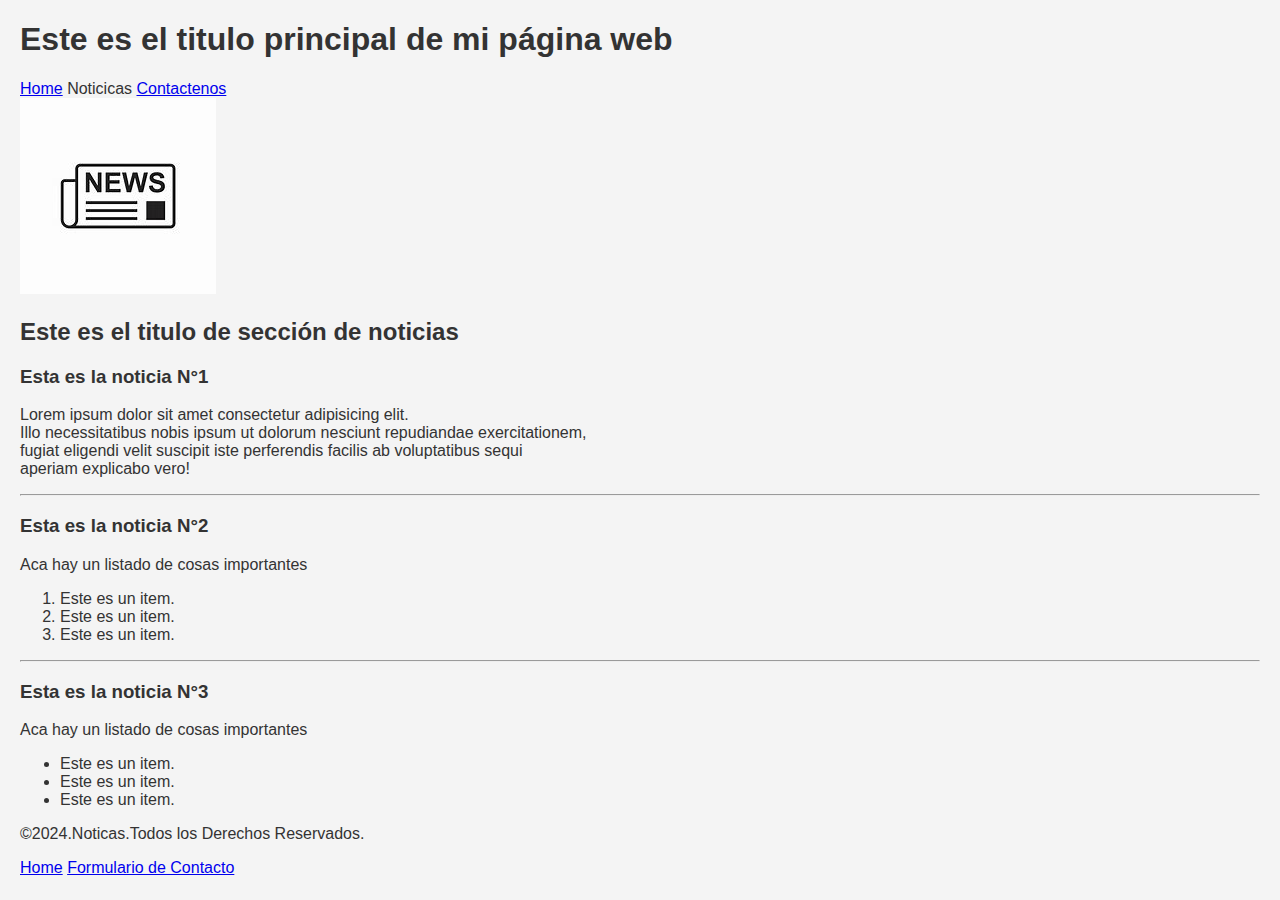
<file: C3 HTML/index.html>
<!DOCTYPE html>
<html lang="en">
<head>
    <meta charset="UTF-8">
    <meta name="viewport" content="width=device-width, initial-scale=1.0">
    <title>Mi Primer Sitio Web</title>
    <!-- Css -->
    <link href="styles.css" rel="stylesheet" type="text/css" />
</head>
<body>
   
    <!-- Header -->
    <header>

        <h1>Este es el titulo principal de mi página web</h1>

        <span><a href="index.html">Home</a></span>
        <span>Noticicas</span>
        <span><a href="contacto.html">Contactenos</a></span>    

    </header>

    <!-- Main -->    
    <main>
        <!-- Section -->  
        <section>

            <img src="noticias.jpeg" alt="Vector de Noticias"/>

            <h2>Este es el titulo de sección de noticias</h2>

            <article>
               
                <h3>Esta es la noticia N°1</h3>   
                <div>
                    <p>
                        Lorem ipsum dolor sit amet consectetur adipisicing elit. <br>
                        Illo necessitatibus nobis ipsum ut dolorum nesciunt repudiandae exercitationem, <br>
                        fugiat eligendi velit suscipit iste perferendis facilis ab voluptatibus sequi<br> 
                        aperiam explicabo vero!
                    </p>
                </div>     
               
            </article>

            <hr/>

            <article>

                <h3>Esta es la noticia N°2</h3>  
                <P>Aca hay un listado de cosas importantes</P>
        
                <ol>
                    <li>Este es un item.</li>
                    <li>Este es un item.</li>
                    <li>Este es un item.</li>
                </ol>

            </article>

            <hr/>

            <article>
                      
                <h3>Esta es la noticia N°3</h3>  
                <P>Aca hay un listado de cosas importantes</P>

                <ul>
                    <li>Este es un item.</li>
                    <li>Este es un item.</li>
                    <li>Este es un item.</li>
                </ul>

            </article>

        </section>   

    </main>  

    <!-- Footer -->
    <footer>

        <p>&copy;2024.Noticas.Todos los Derechos Reservados.</p>
        
        <a href="index.html">Home</a>
        <a href="contacto.html">Formulario de Contacto</a>      

    </footer>   

</body>
</html>
</file>
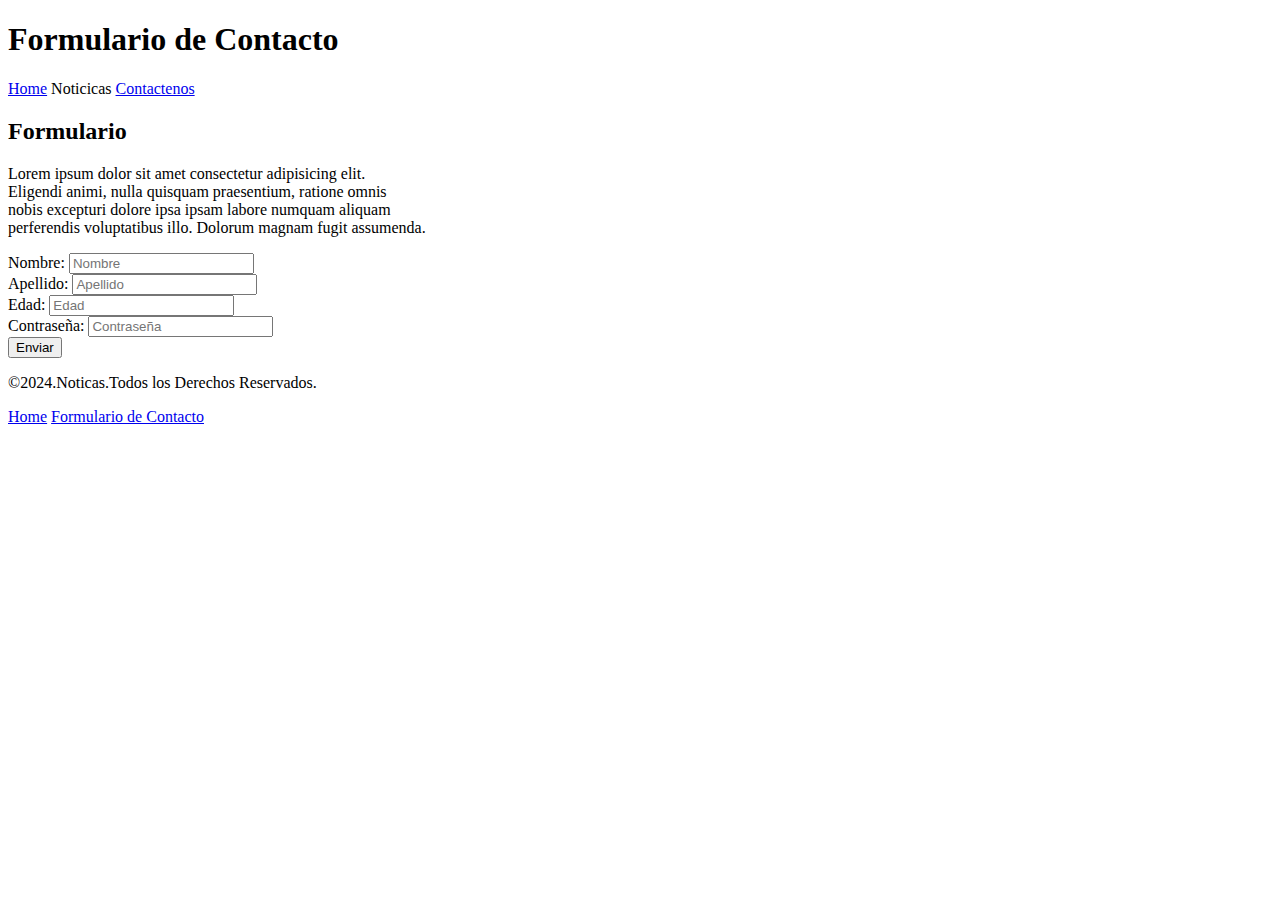
<file: C3 HTML/contacto.html>
<!DOCTYPE html>
<html lang="en">
<head>
    <meta charset="UTF-8">
    <meta name="viewport" content="width=device-width, initial-scale=1.0">
    <title>Contactenos</title>
</head>
<body>
    <!-- Header del formulario de contacto -->
    <header>
        
        <h1>Formulario de Contacto</h1>
        <span><a href="index.html">Home</a></span>
        <span>Noticicas</span>
        <span><a href="contacto.html">Contactenos</a></span>   
           
    </header>
    
    <!-- Main del formulario de contacto -->
    <main>
        <div>
            <H2>Formulario</H2>
            <p>Lorem ipsum dolor sit amet consectetur adipisicing elit. <br>
            Eligendi animi, nulla quisquam praesentium, ratione omnis<br>
            nobis excepturi dolore ipsa ipsam labore numquam aliquam <br>
            perferendis voluptatibus illo. Dolorum magnam fugit assumenda.
            </p>
        </div>
        <!-- Formulario de Contacto -->
        <form>

            <div>
                <label for="nombre">Nombre:</label>
                <input type="text" name="nombre" placeholder="Nombre" />
            </div>

            <div>
                <label for="apellido">Apellido:</label>
                <input type="text" name="apellido" placeholder="Apellido" />
            </div>
            
            <div>
                <label for="Edad">Edad:</label>
                <input type="number" name="edad" placeholder="Edad" />
            </div>

            <div>
                <label for="contraseña">Contraseña:</label>
                <input type="password" name="contraseña" placeholder="Contraseña" />
            </div>

            <button>Enviar</button>

        </form>
        
    </main>

    <!-- Footer del formulario de contacto -->
    <footer>

        <p>&copy;2024.Noticas.Todos los Derechos Reservados.</p>
        
        <a href="index.html">Home</a>
        <a href="contacto.html">Formulario de Contacto</a>      

    </footer>  

</body>
</html>
</file>
<file: C3 HTML/styles.css>
/* Hoja de Estilos del Curso C4*/

body {
    font-family: 'Arial', sans-serif;
    background-color: #f4f4f4;
    color: #333;
    margin: 20px;
  }
</file>
